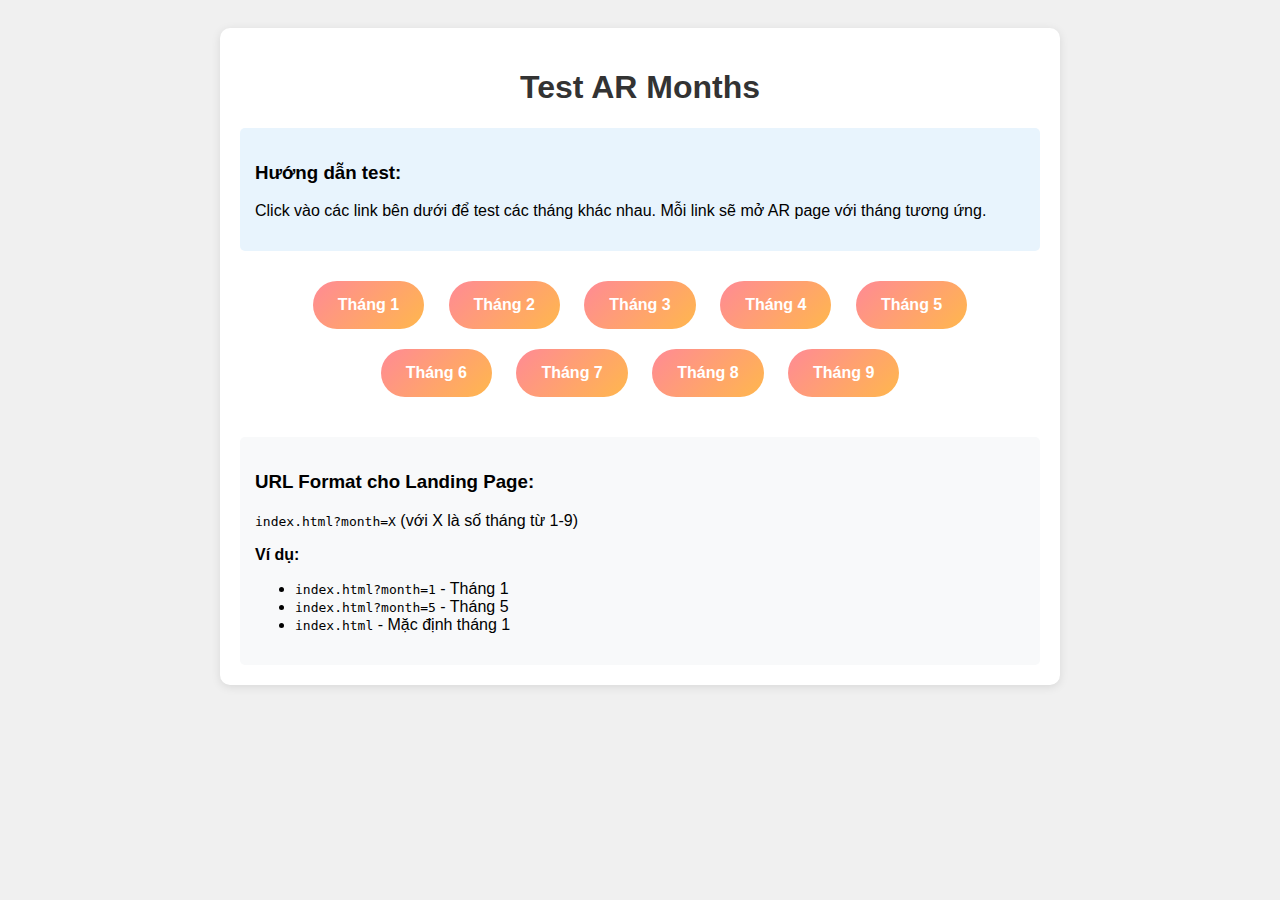
<file: test.html>
<!DOCTYPE html>
<html lang="vi">
  <head>
    <meta charset="UTF-8" />
    <meta name="viewport" content="width=device-width, initial-scale=1.0" />
    <title>Test AR Months</title>
    <style>
      body {
        font-family: Arial, sans-serif;
        padding: 20px;
        background: #f0f0f0;
      }
      .test-container {
        max-width: 800px;
        margin: 0 auto;
        background: white;
        padding: 20px;
        border-radius: 10px;
        box-shadow: 0 2px 10px rgba(0, 0, 0, 0.1);
      }
      .month-link {
        display: inline-block;
        margin: 10px;
        padding: 15px 25px;
        background: linear-gradient(135deg, #ff8a95, #ffb74d);
        color: white;
        text-decoration: none;
        border-radius: 25px;
        font-weight: bold;
        transition: transform 0.3s ease;
      }
      .month-link:hover {
        transform: translateY(-2px);
      }
      h1 {
        text-align: center;
        color: #333;
      }
      .instructions {
        background: #e8f4fd;
        padding: 15px;
        border-radius: 5px;
        margin-bottom: 20px;
      }
    </style>
  </head>
  <body>
    <div class="test-container">
      <h1>Test AR Months</h1>

      <div class="instructions">
        <h3>Hướng dẫn test:</h3>
        <p>
          Click vào các link bên dưới để test các tháng khác nhau. Mỗi link sẽ
          mở AR page với tháng tương ứng.
        </p>
      </div>

      <div style="text-align: center">
        <a href="index.html?month=1" class="month-link">Tháng 1</a>
        <a href="index.html?month=2" class="month-link">Tháng 2</a>
        <a href="index.html?month=3" class="month-link">Tháng 3</a>
        <a href="index.html?month=4" class="month-link">Tháng 4</a>
        <a href="index.html?month=5" class="month-link">Tháng 5</a>
        <a href="index.html?month=6" class="month-link">Tháng 6</a>
        <a href="index.html?month=7" class="month-link">Tháng 7</a>
        <a href="index.html?month=8" class="month-link">Tháng 8</a>
        <a href="index.html?month=9" class="month-link">Tháng 9</a>
      </div>

      <div
        style="
          margin-top: 30px;
          padding: 15px;
          background: #f8f9fa;
          border-radius: 5px;
        "
      >
        <h3>URL Format cho Landing Page:</h3>
        <p><code>index.html?month=X</code> (với X là số tháng từ 1-9)</p>
        <p><strong>Ví dụ:</strong></p>
        <ul>
          <li><code>index.html?month=1</code> - Tháng 1</li>
          <li><code>index.html?month=5</code> - Tháng 5</li>
          <li><code>index.html</code> - Mặc định tháng 1</li>
        </ul>
      </div>
    </div>
  </body>
</html>
</file>
